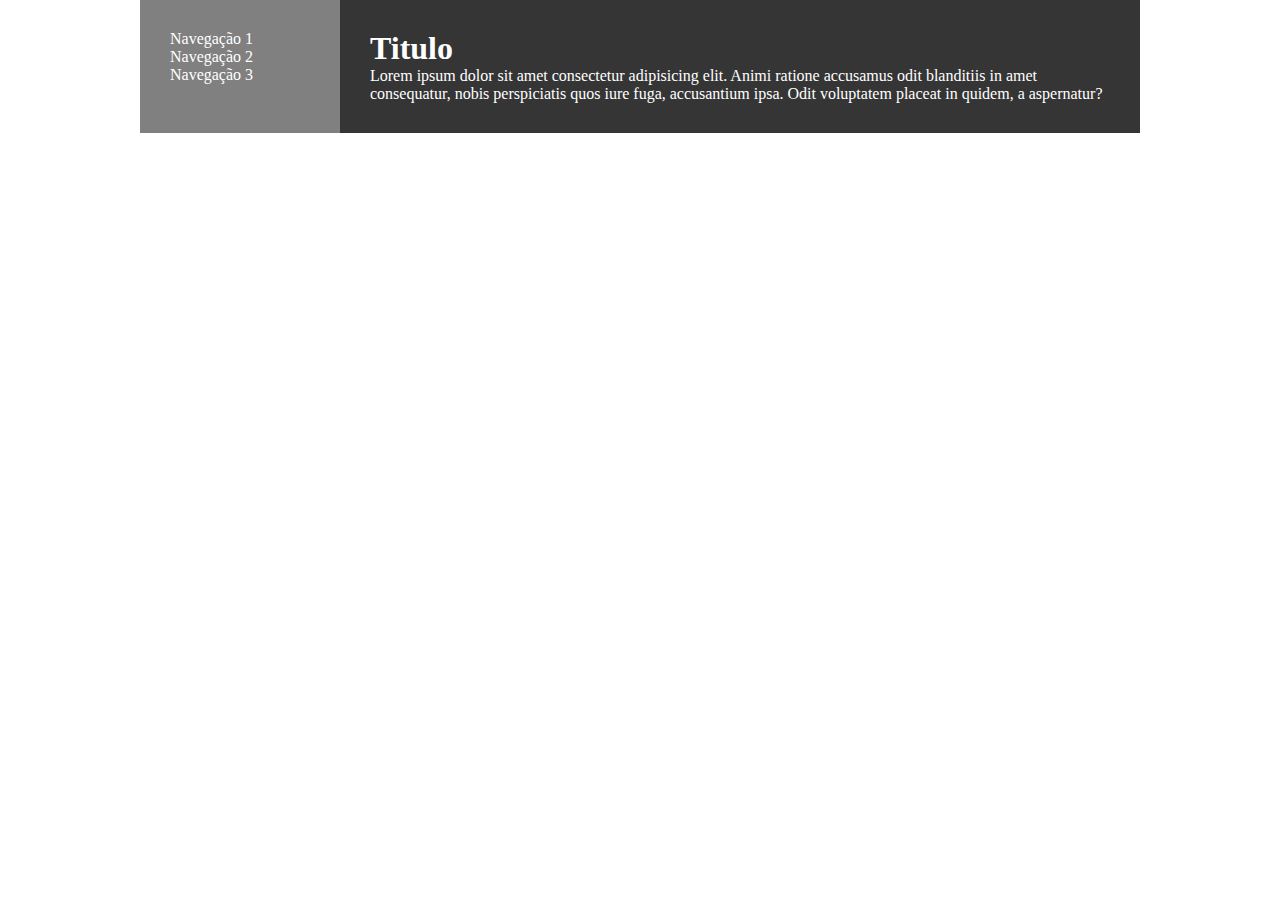
<file: barra-lateral.html>
<!DOCTYPE html>
<html lang="en">
<head>
    <meta charset="UTF-8">
    <meta name="viewport" content="width=device-width, initial-scale=1.0">
    <title>Barra lateral</title>
    <link rel="stylesheet" href="/pre-checkpoint/lateral.css">
</head>
<body>
    <div class="container">
        <aside>
            <nav>
                <ul>
                    <li><a href="#">Navegação 1</a></li>
                    <li><a href="#">Navegação 2</a></li>
                    <li><a href="#">Navegação 3</a></li>
                </ul>
            </nav>
        </aside>
        <main>
            <h1>Titulo</h1>
            <p>Lorem ipsum dolor sit amet consectetur adipisicing elit. Animi ratione accusamus odit blanditiis in amet consequatur, nobis perspiciatis quos iure fuga, accusantium ipsa. Odit voluptatem placeat in quidem, a aspernatur?</p>
        </main>
    </div>
</body>
</html>
</file>
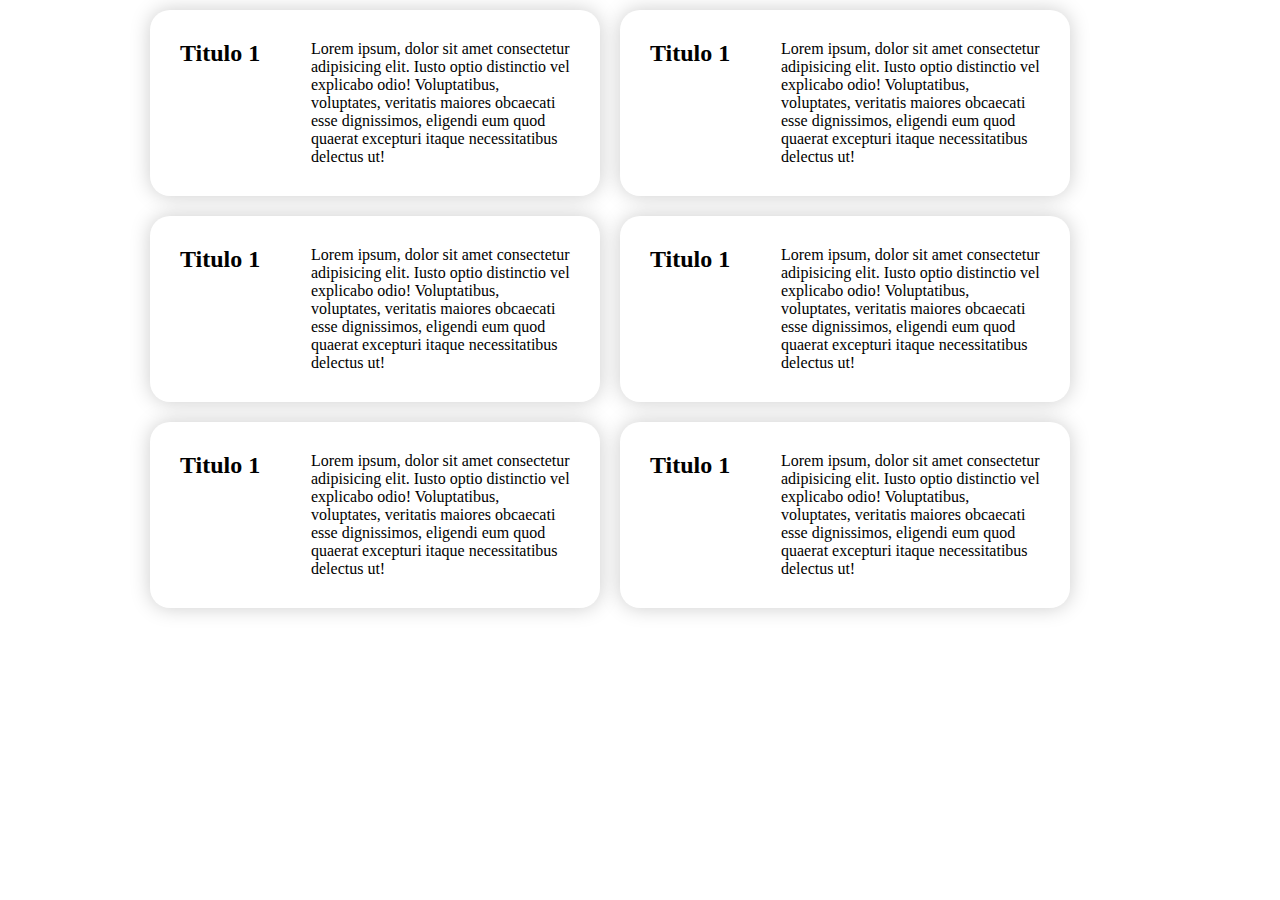
<file: timeline.html>
<!DOCTYPE html>
<html lang="en">
<head>
    <meta charset="UTF-8">
    <meta name="viewport" content="width=device-width, initial-scale=1.0">
    <title>Timeline</title>

    <link rel="stylesheet" href="/pre-checkpoint/timeline.css">
</head>
<body>
    <div class="container">
        <section class="timeline">
            <!-- Evento 1 - START -->
            <section class="evento">
                <div class="titulo">
                    <h2>Titulo 1</h2>
                </div>
                <div class="content">
                    <p>Lorem ipsum, dolor sit amet consectetur adipisicing elit. Iusto optio distinctio vel explicabo odio! Voluptatibus, voluptates, veritatis maiores obcaecati esse dignissimos, eligendi eum quod quaerat excepturi itaque necessitatibus delectus ut!</p>
                </div>
            </section>
            <!-- Evento 1 - END -->

            <!-- Evento 1 - START -->
            <section class="evento">
                <div class="titulo">
                    <h2>Titulo 1</h2>
                </div>
                <div class="content">
                    <p>Lorem ipsum, dolor sit amet consectetur adipisicing elit. Iusto optio distinctio vel explicabo odio! Voluptatibus, voluptates, veritatis maiores obcaecati esse dignissimos, eligendi eum quod quaerat excepturi itaque necessitatibus delectus ut!</p>
                </div>
            </section>
            <!-- Evento 1 - END -->

            <!-- Evento 1 - START -->
            <section class="evento">
                <div class="titulo">
                    <h2>Titulo 1</h2>
                </div>
                <div class="content">
                    <p>Lorem ipsum, dolor sit amet consectetur adipisicing elit. Iusto optio distinctio vel explicabo odio! Voluptatibus, voluptates, veritatis maiores obcaecati esse dignissimos, eligendi eum quod quaerat excepturi itaque necessitatibus delectus ut!</p>
                </div>
            </section>
            <!-- Evento 1 - END -->

            <!-- Evento 1 - START -->
            <section class="evento">
                <div class="titulo">
                    <h2>Titulo 1</h2>
                </div>
                <div class="content">
                    <p>Lorem ipsum, dolor sit amet consectetur adipisicing elit. Iusto optio distinctio vel explicabo odio! Voluptatibus, voluptates, veritatis maiores obcaecati esse dignissimos, eligendi eum quod quaerat excepturi itaque necessitatibus delectus ut!</p>
                </div>
            </section>
            <!-- Evento 1 - END -->

            <!-- Evento 1 - START -->
            <section class="evento">
                <div class="titulo">
                    <h2>Titulo 1</h2>
                </div>
                <div class="content">
                    <p>Lorem ipsum, dolor sit amet consectetur adipisicing elit. Iusto optio distinctio vel explicabo odio! Voluptatibus, voluptates, veritatis maiores obcaecati esse dignissimos, eligendi eum quod quaerat excepturi itaque necessitatibus delectus ut!</p>
                </div>
            </section>
            <!-- Evento 1 - END -->

            <!-- Evento 1 - START -->
            <section class="evento">
                <div class="titulo">
                    <h2>Titulo 1</h2>
                </div>
                <div class="content">
                    <p>Lorem ipsum, dolor sit amet consectetur adipisicing elit. Iusto optio distinctio vel explicabo odio! Voluptatibus, voluptates, veritatis maiores obcaecati esse dignissimos, eligendi eum quod quaerat excepturi itaque necessitatibus delectus ut!</p>
                </div>
            </section>
            <!-- Evento 1 - END -->
        </section>
    </div>
</body>
</html>
</file>
<file: pre-checkpoint/lateral.css>
* {
    padding: 0;
    margin: 0;
    box-sizing: border-box;
}

.container {
    width: 1000px;
    margin: auto;
    display: flex;
}

a {
    text-decoration: none;
    color: white;
}

ul {
    list-style: none;
}

aside {
    background-color: grey;
    padding: 30px;
    width: 20%;
}

main {
    background-color: rgb(53, 53, 53);
    color: white;
    padding: 30px;
    width: 80%;
}

@media (max-width: 1024px) {
    .container {
        flex-direction: column;
        width: 100vw;
    }
    aside {
        width: 100%;
    }
    main {
        width: 100%;
    }
}
</file>
<file: pre-checkpoint/timeline.css>
* {
    margin: 0;
    padding: 0;
    box-sizing: border-box;
}

.container {
    width: 1000px;
    margin: auto;
}

.container .timeline {
    display: flex;
    flex-wrap: wrap;
}

.container .timeline .evento {
    max-width: 500px;
    width: 450px;
    padding: 30px;
    margin: 10px;
    border-radius: 20px;
    box-shadow: 0 0 20px rgba(0, 0, 0, 0.205);
    display: flex;
    gap: 20px;
}

.container .timeline .evento .titulo {
    width: 30%;
}

.container .timeline .evento .content {
    width: 70%;
}

@media (max-width: 1000px) {
    .container {
        width: 100%;
    }
    .container .timeline .evento {
        flex-direction: column;
        width: 45%;
    }

    .container .timeline .evento .titulo {
        width: 100%;
    }
    
    .container .timeline .evento .content {
        width: 100%;
    }
    
}

@media (max-width: 450px) {
    .container .timeline .evento {
        flex-direction: column;
        width: 100%;
    }
}
</file>
